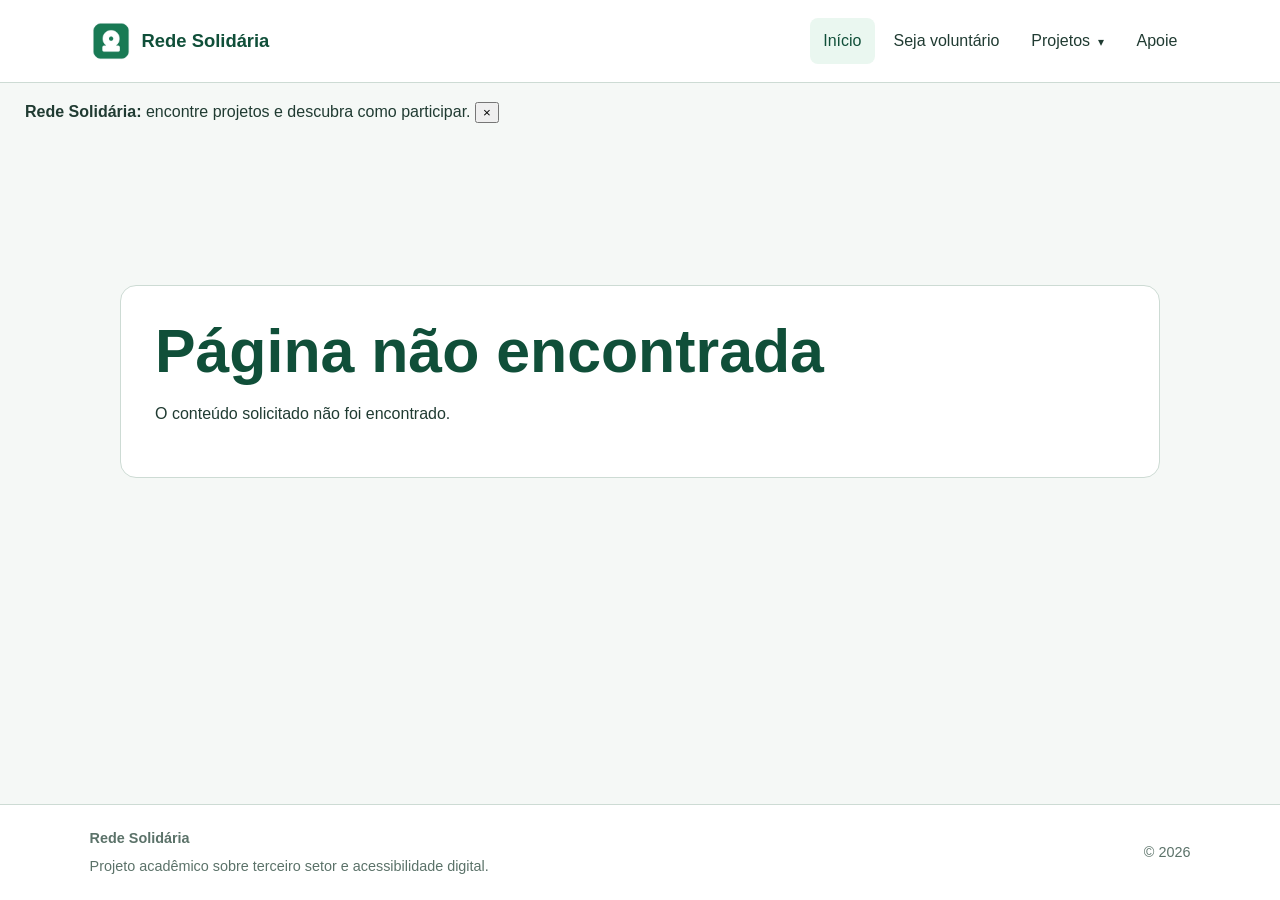
<file: html/index.html>
<!DOCTYPE html>
<html lang="pt-BR">

<head>
    <meta charset="UTF-8">
    <meta name="viewport" content="width=device-width, initial-scale=1.0">
    <meta name="description" content="Rede Solidária conecta voluntários e apoiadores a projetos sociais.">
    <title>Rede Solidária | Início</title>

    <link rel="stylesheet" href="../css/style.css">
    <script type="module" src="../js/script.js"></script>
</head>

<body>

    <div class="pagina">

        <header class="cabecalho">

            <a class="marca" href="/" data-rota="/" aria-label="Rede Solidária - início">
                <picture>
                    <source srcset="../imagens/logo.webp" type="image/webp">
                    <img src="../imagens/logo.png" alt="Logo da Rede Solidária">
                </picture>
                <span>Rede Solidária</span>
            </a>

            <button class="menu-hamburguer" type="button" aria-label="Abrir menu de navegação" aria-expanded="false"
                aria-controls="menu-navegacao">
                <span class="hamburguer-barra"></span>
                <span class="hamburguer-barra"></span>
                <span class="hamburguer-barra"></span>
            </button>

            <nav id="menu-navegacao" class="menu-navegacao" aria-label="Navegação principal">

                <ul class="menu">

                    <li>
                        <a class="ativo" href="/" data-rota="/">
                            Início
                        </a>
                    </li>

                    <li>
                        <a href=".././cadastro.html" data-rota="./cadastro.html">
                            Seja voluntário
                        </a>
                    </li>

                    <li class="menu-item-dropdown">

                        <a href="/projetos" data-rota="/projetos" class="dropdown-toggle" aria-haspopup="true"
                            aria-expanded="false">
                            Projetos
                            <span class="seta-dropdown" aria-hidden="true">▾</span>
                        </a>

                        <ul class="dropdown-menu" aria-label="Submenu de Projetos">

                            <li>
                                <a href="/projetos" data-rota="/projetos">
                                    Todos os projetos
                                </a>
                            </li>

                            <li>
                                <a href="/projetos" data-rota="/projetos">
                                    Educação
                                </a>
                            </li>

                            <li>
                                <a href="/projetos" data-rota="/projetos">
                                    Inclusão
                                </a>
                            </li>

                            <li>
                                <a href="/projetos" data-rota="/projetos">
                                    Doações
                                </a>
                            </li>

                        </ul>

                    </li>

                    <li>
                        <a href="#apoie">
                            Apoie
                        </a>
                    </li>

                </ul>

            </nav>

        </header>


        <div class="alerta alerta-solidaria" role="status" aria-live="polite">

            <strong>Rede Solidária:</strong>
            encontre projetos e descubra como participar.

            <button class="alerta-fechar" type="button" aria-label="Fechar alerta">
                &times;
            </button>

        </div>


        <main class="conteudo">

            <div id="app"></div>

        </main>


        <footer class="rodape">

            <div>
                <strong>Rede Solidária</strong>
                <span>
                    Projeto acadêmico sobre terceiro setor e acessibilidade digital.
                </span>
            </div>

            <span>© 2026</span>

        </footer>

    </div>


    <!-- Modal acessível: Como apoiar a Rede Solidária -->

    <div id="modal-apoio" class="modal" role="dialog" aria-modal="true" aria-labelledby="titulo-modal" hidden>

        <div class="modal-overlay" data-fechar-modal>
        </div>

        <div class="modal-conteudo">

            <div class="modal-cabecalho">

                <h2 id="titulo-modal">
                    Como apoiar a Rede Solidária
                </h2>

                <button type="button" class="modal-fechar" data-fechar-modal aria-label="Fechar modal">
                    &times;
                </button>

            </div>

            <div class="modal-corpo">

                <p>
                    A Rede Solidária aproxima quem deseja fazer a diferença
                    de organizações comunitárias do terceiro setor.
                    Você pode fazer parte dessa corrente de apoio:
                </p>

                <ul>

                    <li>
                        <strong>Voluntariado:</strong>
                        compartilhe seu tempo, talento e dedicação
                        em atividades formativas ou recreativas.
                    </li>

                    <li>
                        <strong>Doações de suprimentos:</strong>
                        colabore com cestas de alimentos, agasalhos
                        e materiais escolares.
                    </li>

                    <li>
                        <strong>Divulgação e conscientização:</strong>
                        amplie o alcance dos projetos compartilhando
                        nossas iniciativas.
                    </li>

                </ul>

            </div>

            <div class="modal-rodape">

                <button type="button" class="botao secundario" data-fechar-modal>
                    Fechar
                </button>

                <a class="botao" href="./cadastro.html" data-rota="./cadastro.html">
                    Quero ser voluntário
                </a>

            </div>

        </div>

    </div>

</body>

</html>
</file>
<file: css/style.css>
/* ==========================================================================
   REDE SOLIDÁRIA - FOLHA DE ESTILOS PRINCIPAL
   ========================================================================== */

/* 1. DESIGN SYSTEM & VARIÁVEIS (:root) */
:root {
  /* Paleta de Cores (12 cores especificadas) */
  --verde: #197a55;
  --escuro: #104f39;
  --claro: #eaf7f0;
  --azul: #174a70;
  --fundo: #f5f8f6;
  --texto: #203b32;
  --borda: #cddbd4;
  --branco: #ffffff;
  --sucesso: #197a55;
  --erro: #b34a3a;
  --alerta: #92400e;
  --texto-suave: #5b7269;

  /* Escala Tipográfica (6 tamanhos) */
  --fonte-xs: 0.78rem;
  --fonte-sm: 0.9rem;
  --fonte-base: 1rem;
  --fonte-md: 1.15rem;
  --fonte-lg: 1.7rem;
  --fonte-xl: clamp(2.2rem, 5vw, 3.8rem);

  /* Escala Modular de Espaçamentos */
  --espaco-2xs: 4px;
  --espaco-xs: 8px;
  --espaco-sm: 12px;
  --espaco-md: 16px;
  --espaco-lg: 24px;
  --espaco-xl: 32px;
  --espaco-2xl: 42px;
  --espaco-3xl: 56px;
  --espaco-4xl: 64px;

  /* Sombras, Bordas e Transições */
  --raio-sm: 8px;
  --raio-md: 12px;
  --raio-lg: 16px;
  --sombra-sm: 0 4px 12px rgba(16, 79, 57, 0.05);
  --sombra-md: 0 8px 24px rgba(16, 79, 57, 0.08);
  --sombra-lg: 0 12px 28px rgba(16, 79, 57, 0.12);
  --transicao: 0.2s ease-in-out;
}

/* Reset Básico e Elementos Estruturais */
* {
  box-sizing: border-box;
}

body {
  margin: 0;
  font-family: Arial, Helvetica, sans-serif;
  font-size: var(--fonte-base);
  color: var(--texto);
  background: var(--fundo);
  line-height: 1.6;
}

.pagina {
  min-height: 100vh;
  display: flex;
  flex-direction: column;
}

.conteudo {
  width: min(1100px, 90%);
  margin: auto;
  flex: 1;
  padding: var(--espaco-3xl) 0;
}

/* 2. CABEÇALHO, LOGO & MENU (FLEXBOX) */
.cabecalho {
  display: flex;
  align-items: center;
  justify-content: space-between;
  gap: var(--espaco-lg);
  padding: 18px 7%;
  background: var(--branco);
  border-bottom: 1px solid var(--borda);
  position: relative;
}

.marca {
  display: flex;
  align-items: center;
  gap: 10px;
  color: var(--escuro);
  text-decoration: none;
  font-size: var(--fonte-md);
  font-weight: 700;
}

.marca picture,
.marca img {
  width: 42px;
  height: 42px;
  display: block;
}

.menu-navegacao {
  display: flex;
  align-items: center;
}

.menu {
  display: flex;
  align-items: center;
  gap: 6px;
  margin: 0;
  padding: 0;
}

.menu li {
  list-style: none;
  position: relative;
}

.menu a {
  display: block;
  padding: 10px 13px;
  color: var(--texto);
  text-decoration: none;
  border-radius: var(--raio-sm);
  font-weight: 500;
  transition: color var(--transicao), background-color var(--transicao);
}

.menu a:hover,
.menu a:focus-visible,
.menu a.ativo {
  color: var(--escuro);
  background: var(--claro);
  outline: none;
}

/* Submenu / Dropdown no Desktop */
.menu-item-dropdown {
  position: relative;
}

.seta-dropdown {
  font-size: 0.75rem;
  margin-left: 4px;
}

.dropdown-menu {
  display: none;
  position: absolute;
  top: 100%;
  left: 0;
  min-width: 190px;
  padding: 6px;
  margin: 4px 0 0;
  background: var(--branco);
  border: 1px solid var(--borda);
  border-radius: var(--raio-sm);
  box-shadow: var(--sombra-md);
  z-index: 100;
}

.dropdown-menu li {
  width: 100%;
}

.dropdown-menu a {
  font-size: var(--fonte-sm);
  padding: 8px 12px;
}

.menu-item-dropdown:hover .dropdown-menu,
.menu-item-dropdown:focus-within .dropdown-menu,
.dropdown-menu.dropdown-visivel {
  display: block;
}

/* Botão Hambúrguer (Mobile) */
.menu-hamburguer {
  display: none;
  flex-direction: column;
  justify-content: space-around;
  width: 40px;
  height: 40px;
  background: transparent;
  border: 1px solid var(--borda);
  border-radius: var(--raio-sm);
  padding: 8px;
  cursor: pointer;
  transition: background-color var(--transicao);
}

.menu-hamburguer:hover,
.menu-hamburguer:focus-visible {
  background-color: var(--claro);
  outline: 2px solid var(--verde);
  outline-offset: 2px;
}

.hamburguer-barra {
  width: 100%;
  height: 2px;
  background-color: var(--escuro);
  border-radius: 2px;
  transition: transform var(--transicao), opacity var(--transicao);
}

/* 3. SISTEMA DE 12 COLUNAS & SEÇÕES PRINCIPAIS */
.grid-12 {
  display: grid;
  grid-template-columns: repeat(12, 1fr);
  gap: var(--espaco-lg);
}

.hero {
  display: grid;
  grid-template-columns: repeat(12, 1fr);
  gap: var(--espaco-2xl);
  align-items: center;
}

.hero > div {
  grid-column: span 8;
}

.painel-impacto {
  grid-column: span 4;
  display: grid;
  gap: 14px;
  padding: 26px;
  background: var(--branco);
  border: 1px solid var(--borda);
  border-radius: var(--raio-lg);
  box-shadow: var(--sombra-lg);
}

.painel-impacto div {
  display: flex;
  flex-direction: column;
  gap: 5px;
  padding-bottom: 16px;
  border-bottom: 1px solid var(--borda);
}

.painel-impacto div:last-child {
  padding-bottom: 0;
  border: 0;
}

.painel-impacto strong {
  color: var(--verde);
  font-size: var(--fonte-lg);
}

.etiqueta {
  margin: 0 0 12px;
  color: var(--verde);
  font-size: var(--fonte-xs);
  font-weight: 700;
  letter-spacing: 1.4px;
}

h1 {
  margin: 0 0 18px;
  color: var(--escuro);
  font-size: var(--fonte-xl);
  line-height: 1.05;
}

h2 {
  color: var(--escuro);
  margin-top: 0;
}

.descricao {
  max-width: 680px;
  font-size: 1.1rem;
  line-height: 1.7;
}

.acoes-hero {
  display: flex;
  flex-wrap: wrap;
  gap: 12px;
  margin-top: 26px;
}

.secao {
  margin-top: var(--espaco-4xl);
  padding: 34px;
  background: var(--branco);
  border: 1px solid var(--borda);
  border-radius: var(--raio-lg);
}

/* CARDS COM GRID 12 COLUNAS, HOVER, SOMBRAS E TRANSIÇÕES */
.cards {
  display: grid;
  grid-template-columns: repeat(12, 1fr);
  gap: 18px;
  margin-top: 24px;
}

.card {
  grid-column: span 4;
  padding: 22px;
  border: 1px solid var(--borda);
  border-radius: var(--raio-md);
  background: #fbfdfc;
  display: flex;
  flex-direction: column;
  align-items: flex-start;
  transition: transform var(--transicao), box-shadow var(--transicao), border-color var(--transicao);
}

.card:hover {
  transform: translateY(-4px);
  border-color: var(--verde);
  box-shadow: var(--sombra-md);
}

.card:focus-within {
  border-color: var(--verde);
  box-shadow: 0 0 0 3px rgba(25, 122, 85, 0.2);
}

.card h3 {
  color: var(--azul);
  margin: 8px 0 10px;
}

.card p,
.chamada p,
.cabecalho-formulario p {
  line-height: 1.65;
  margin: 0;
}

/* SEÇÃO CHAMADA */
.chamada {
  display: flex;
  align-items: center;
  justify-content: space-between;
  gap: 30px;
  margin-top: 30px;
  padding: 32px;
  background: var(--claro);
  border: 1px solid var(--borda);
  border-radius: var(--raio-lg);
}


/* 4. BOTÕES E ESTADOS INTERATIVOS */
.botao {
  display: inline-block;
  border: 1px solid var(--verde);
  padding: 12px 20px;
  border-radius: var(--raio-sm);
  color: var(--branco);
  background: var(--verde);
  font: inherit;
  font-weight: 700;
  text-decoration: none;
  cursor: pointer;
  transition: background-color var(--transicao), border-color var(--transicao), color var(--transicao), transform var(--transicao), box-shadow var(--transicao);
}

.botao:hover {
  background: var(--escuro);
  border-color: var(--escuro);
  color: var(--branco);
  transform: translateY(-1px);
  box-shadow: var(--sombra-sm);
}

.botao:focus-visible {
  outline: 3px solid rgba(25, 122, 85, 0.45);
  outline-offset: 3px;
}

.botao:active {
  transform: translateY(1px) scale(0.98);
}

.botao:disabled,
.botao[disabled] {
  opacity: 0.6;
  cursor: not-allowed;
  pointer-events: none;
  background-color: var(--borda);
  border-color: var(--borda);
  color: var(--texto-suave);
}

.botao.secundario {
  color: var(--verde);
  background: transparent;
}

.botao.secundario:hover {
  color: var(--branco);
  background: var(--verde);
  border-color: var(--verde);
}

/* 5. COMPONENTES: BADGES */
.badge {
  display: inline-block;
  padding: 4px 10px;
  font-size: 0.72rem;
  font-weight: 700;
  text-transform: uppercase;
  letter-spacing: 0.8px;
  border-radius: 999px;
  border: 1px solid transparent;
}

.badge-educacao {
  background-color: #e0f2fe;
  color: #0369a1;
  border-color: #bae6fd;
}

.badge-inclusao {
  background-color: var(--alerta-bg);
  color: var(--alerta);
  border-color: #fde68a;
}

.badge-doacoes {
  background-color: var(--claro);
  color: var(--escuro);
  border-color: #bbf7d0;
}

/* 6. COMPONENTE DE ALERTA */
.alerta {
  padding: var(--espaco-md) var(--espaco-lg);
  border-radius: var(--raio-sm);
  margin-bottom: var(--espaco-lg);
  font-size: var(--fonte-base);
  line-height: 1.5;
  border: 1px solid transparent;
}

.alerta-sucesso {
  background-color: #ecfdf5;
  color: #065f46;
  border-color: #a7f3d0;
}

.alerta[hidden] {
  display: none !important;
}

/* 7. COMPONENTE TOAST DE FEEDBACK */
.toast {
  position: fixed;
  bottom: 24px;
  right: 24px;
  z-index: 1000;
  display: flex;
  align-items: center;
  justify-content: space-between;
  gap: var(--espaco-md);
  min-width: 280px;
  max-width: 90vw;
  padding: 14px 18px;
  background: var(--escuro);
  color: var(--branco);
  border-radius: var(--raio-md);
  box-shadow: 0 10px 30px rgba(0, 0, 0, 0.25);
  border: 1px solid var(--verde);
  opacity: 0;
  transform: translateY(20px);
  transition: opacity var(--transicao), transform var(--transicao);
}

.toast.toast-visivel {
  opacity: 1;
  transform: translateY(0);
}

.toast[hidden] {
  display: none !important;
}

.toast-conteudo {
  display: flex;
  align-items: center;
  gap: 10px;
}

.toast-icone {
  display: inline-flex;
  align-items: center;
  justify-content: center;
  width: 22px;
  height: 22px;
  background: var(--verde);
  border-radius: 50%;
  font-size: 0.85rem;
  font-weight: 700;
}

.toast-fechar {
  background: transparent;
  border: none;
  color: var(--branco);
  font-size: 1.4rem;
  line-height: 1;
  cursor: pointer;
  padding: 2px 6px;
  border-radius: 4px;
  opacity: 0.8;
  transition: opacity var(--transicao);
}

.toast-fechar:hover,
.toast-fechar:focus-visible {
  opacity: 1;
  outline: 2px solid var(--claro);
}

/* 8. MODAL ACESSÍVEL */
.modal {
  position: fixed;
  inset: 0;
  z-index: 2000;
  display: flex;
  align-items: center;
  justify-content: center;
  padding: 16px;
}

.modal[hidden] {
  display: none !important;
}

.modal-overlay {
  position: absolute;
  inset: 0;
  background: rgba(16, 79, 57, 0.65);
  backdrop-filter: blur(2px);
}

.modal-conteudo {
  position: relative;
  z-index: 2;
  width: 100%;
  max-width: 520px;
  background: var(--branco);
  border-radius: var(--raio-lg);
  padding: 28px;
  box-shadow: 0 20px 40px rgba(0, 0, 0, 0.25);
  border: 1px solid var(--borda);
  animation: modalAparecer 0.25s ease-out;
}

@keyframes modalAparecer {
  from {
    opacity: 0;
    transform: scale(0.95) translateY(10px);
  }
  to {
    opacity: 1;
    transform: scale(1) translateY(0);
  }
}

.modal-cabecalho {
  display: flex;
  align-items: center;
  justify-content: space-between;
  gap: 16px;
  margin-bottom: 16px;
  border-bottom: 1px solid var(--borda);
  padding-bottom: 12px;
}

.modal-cabecalho h2 {
  margin: 0;
  font-size: 1.35rem;
}

.modal-fechar {
  background: transparent;
  border: none;
  font-size: 1.8rem;
  line-height: 1;
  cursor: pointer;
  color: var(--texto-suave);
  padding: 2px 8px;
  border-radius: var(--raio-sm);
  transition: color var(--transicao), background-color var(--transicao);
}

.modal-fechar:hover,
.modal-fechar:focus-visible {
  color: var(--escuro);
  background: var(--claro);
  outline: 2px solid var(--verde);
}

.modal-corpo p {
  margin: 0 0 12px;
}

.modal-corpo ul {
  margin: 0 0 20px;
  padding-left: 20px;
  display: flex;
  flex-direction: column;
  gap: 8px;
}

.modal-rodape {
  display: flex;
  justify-content: flex-end;
  gap: 12px;
  border-top: 1px solid var(--borda);
  padding-top: 16px;
}


/* 9. FORMULÁRIO E VALIDAÇÕES VISUAIS */
.formulario-area {
  max-width: 920px;
  margin: auto;
}

.cabecalho-formulario {
  margin-bottom: 30px;
}

.formulario {
  display: grid;
  gap: 24px;
}

fieldset {
  margin: 0;
  padding: 24px;
  border: 1px solid var(--borda);
  border-radius: var(--raio-md);
  background: var(--branco);
}

legend {
  padding: 0 10px;
  color: var(--escuro);
  font-weight: 700;
}

.grade-campos {
  display: grid;
  grid-template-columns: repeat(12, 1fr);
  gap: 20px;
}

.campo {
  grid-column: span 6;
  display: flex;
  flex-direction: column;
  gap: 8px;
}

.campo-largo {
  grid-column: span 12;
}

label {
  font-weight: 600;
  font-size: var(--fonte-sm);
  color: var(--texto);
}

input,
select,
textarea {
  width: 100%;
  padding: 12px 13px;
  border: 1px solid var(--borda);
  border-radius: var(--raio-sm);
  color: var(--texto);
  background: var(--branco);
  font: inherit;
  transition: border-color var(--transicao), box-shadow var(--transicao), outline var(--transicao);
}

textarea {
  resize: vertical;
}

/* Estados do Formulário: :focus, :valid, :invalid */
input:focus,
select:focus,
textarea:focus {
  outline: 3px solid rgba(25, 122, 85, 0.25);
  border-color: var(--verde);
}

input:valid:not(:placeholder-shown),
select:valid:not([value=""]) {
  border-color: var(--verde);
}

input:invalid:not(:placeholder-shown) {
  border-color: var(--erro);
  outline-color: rgba(179, 74, 58, 0.25);
}

.acoes {
  display: flex;
  justify-content: flex-end;
  align-items: center;
  gap: 12px;
  flex-wrap: wrap;
}

/* 10. RODAPÉ (FLEXBOX) */
.rodape {
  display: flex;
  justify-content: space-between;
  align-items: center;
  gap: 20px;
  padding: 22px 7%;
  color: var(--texto-suave);
  background: var(--branco);
  border-top: 1px solid var(--borda);
  font-size: var(--fonte-sm);
  flex-wrap: wrap;
}

.rodape div {
  display: flex;
  flex-direction: column;
  gap: 5px;
}

/* ==========================================================================
   11. RESPONSIVIDADE - 5 BREAKPOINTS OBRIGATÓRIOS
   Breakpoints: 1440px | 1280px | 1024px | 768px | 480px
   ========================================================================== */

/* Breakpoint 1: Telas Ultra-Wide (>= 1440px) */
@media (min-width: 1440px) {
  .conteudo {
    width: min(1280px, 90%);
  }

  .hero {
    gap: var(--espaco-3xl);
  }

  .secao,
  .chamada {
    padding: 40px;
  }
}

/* Breakpoint 2: Laptops e Desktops Padrão (<= 1280px) */
@media (max-width: 1280px) {
  .conteudo {
    width: min(1040px, 92%);
  }

  .hero {
    gap: 36px;
  }

  .painel-impacto {
    padding: 22px;
  }
}

/* Breakpoint 3: Tablets em Paisagem e Telas Compactas (<= 1024px) */
@media (max-width: 1024px) {
  .hero > div {
    grid-column: span 7;
  }

  .painel-impacto {
    grid-column: span 5;
    padding: 20px;
  }

  .cards {
    gap: 14px;
  }

  .card {
    padding: 18px;
  }

  .grade-campos {
    gap: 16px;
  }
}

/* Breakpoint 4: Tablets em Retrato e Mobile Geral (<= 768px) */
@media (max-width: 768px) {
  .menu-hamburguer {
    display: flex;
  }

  .menu-navegacao {
    display: none;
    position: absolute;
    top: 100%;
    left: 0;
    right: 0;
    background: var(--branco);
    border-bottom: 1px solid var(--borda);
    padding: 16px 7%;
    box-shadow: var(--sombra-md);
    z-index: 99;
  }

  .menu-navegacao.menu-aberto {
    display: block;
  }

  .menu {
    flex-direction: column;
    align-items: stretch;
    gap: 8px;
  }

  .menu a {
    padding: 12px 14px;
  }

  .dropdown-menu {
    position: static;
    box-shadow: none;
    border-left: 2px solid var(--verde);
    margin: 6px 0 0 16px;
    background: var(--fundo);
  }

  .hero {
    gap: 28px;
  }

  .hero > div,
  .painel-impacto {
    grid-column: span 12;
  }

  .card {
    grid-column: span 12;
  }

  .chamada {
    align-items: flex-start;
    flex-direction: column;
  }

  .rodape {
    flex-direction: column;
    align-items: flex-start;
  }
}

/* Breakpoint 5: Celulares Pequenos (<= 480px) */
@media (max-width: 480px) {
  .cabecalho {
    padding: 14px 5%;
  }

  .conteudo {
    padding: 28px 0;
    width: 94%;
  }

  .secao,
  .chamada,
  fieldset {
    padding: 16px;
  }

  .grade-campos .campo {
    grid-column: span 12;
  }

  .acoes,
  .acoes-hero {
    flex-direction: column;
    width: 100%;
  }

  .acoes .botao,
  .acoes-hero .botao {
    width: 100%;
    text-align: center;
  }

  h1 {
    font-size: 1.85rem;
  }

  .painel-impacto strong {
    font-size: 1.4rem;
  }
}
</file>
